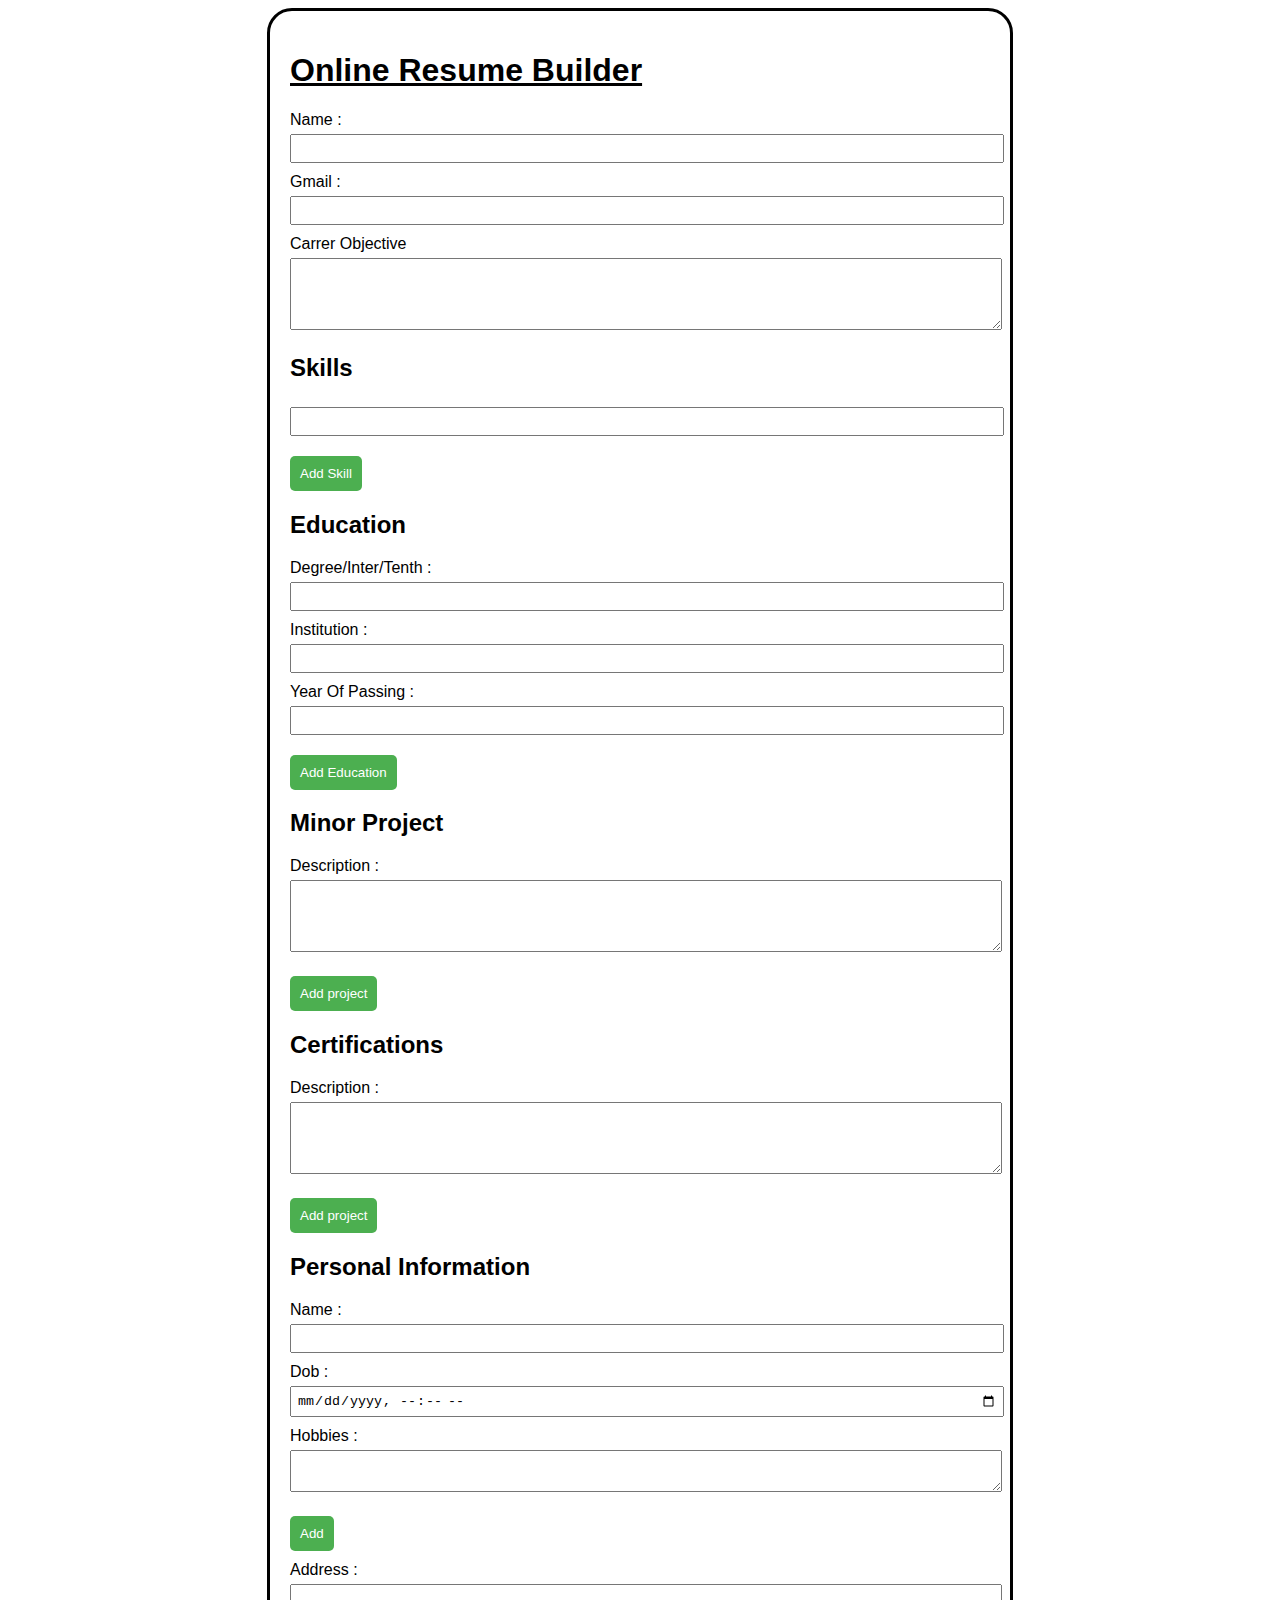
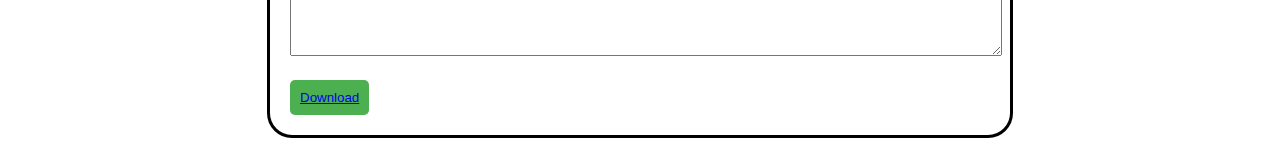
<file: index.html>
<!DOCTYPE html>
<html lang="en">
<head>
    <meta charset="UTF-8">
    <meta name="viewport" content="width=device-width, initial-scale=1.0">
    <title>Online Resume Builder</title>
    <link rel="stylesheet" href="./Online resume builder.css">
</head>
<body>
    <div class="container">
        <h1><u>Online Resume Builder</u></h1>
        <form id="resumeForm">
            <label for="name">Name :</label>
            <input type="text" id="name" name="name" required>
            <label for="contact">Gmail :</label>
            <input type="text" id="contact" name="contact" required>
            <label for="bio">Carrer Objective</label>
            <textarea id="bio" name="bio" rows="4" required></textarea>
            <h2>Skills</h2>
            <div id="skills">
                <input type="text" id="skill1" name="skill[]" required>
            </div>
            <button type="button" id="addSkill">Add Skill</button>
   
            <h2>Education</h2>
            <div id="education">
                <div class="education">
                    <label for="degree1">Degree/Inter/Tenth :</label>
                    <input type="text" id="degree1" name="degree[]" required>
                    <label for="institution1">Institution :</label>
                    <input type="text" id="institution1" name="institution[]" required>
                    <label for="dateRange1">Year Of Passing :</label>
                    <input type="text" id="dateRange1" name="dateRange[]" required>
                </div>
            </div>
            <button type="button" id="addEducation">Add Education</button>
            <h2>Minor Project</h2>
            <div id="skills">
                <label for="description1">Description :</label>
                    <textarea id="description1" name="description[]" rows="4" required></textarea>
            </div>
            <button type="button" id="addSkill">Add project</button>
            <h2>Certifications</h2>
            <div id="skills">
                <label for="description1">Description :</label>
                    <textarea id="description1" name="description[]" rows="4" required></textarea>
            </div>
            <button type="button" id="addSkill">Add project</button>
            
            <h2>Personal Information</h2>
            <div id="workExperience">
                <div class="workExperience">
                    <label for="jobTitle1">Name :</label>
                    <input type="text" id="jobTitle1" name="jobTitle[]" required>
                    <label for="company1">Dob :</label>
                    <input type="datetime-local">
                    <label for="description1">Hobbies :</label>
                    <textarea id="description1" name="description[]" rows="2" required></textarea>
                    <button type="button" id="addSkill">Add</button>
                    <div id="skills">
                        <label for="description1">Address :</label>
                            <textarea id="description1" name="description[]" rows="4" required></textarea>
                    </div>
                </div>
            </div>
           <button class="button">
                <a href="./orb.html">Download</a>
              </button>
        </form>
    </div>
</body>
</html>
</file>
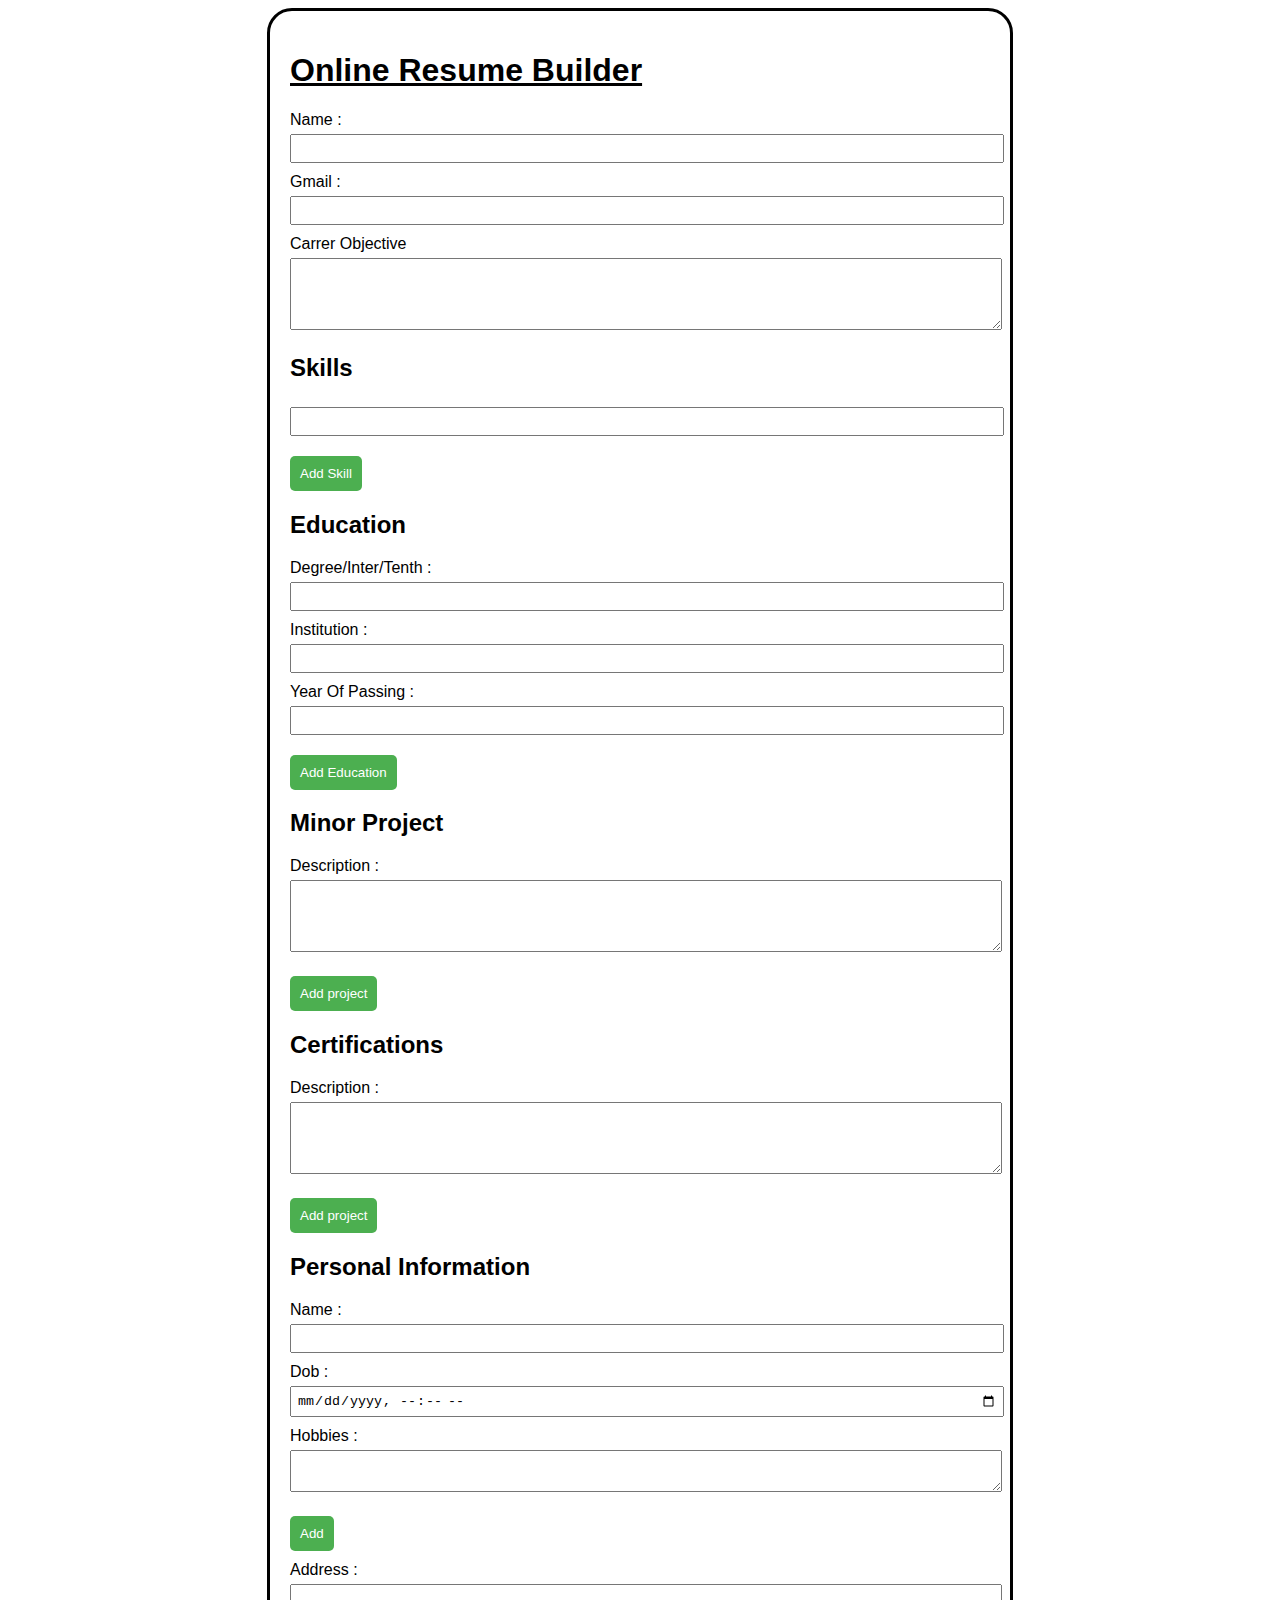
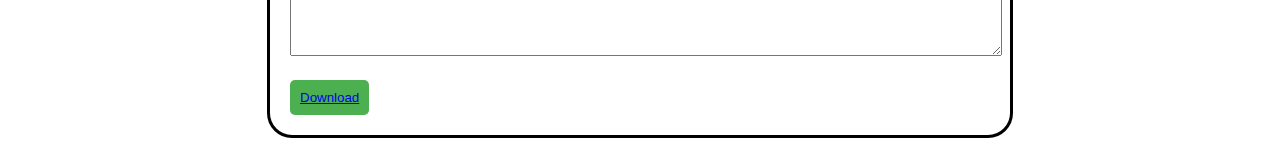
<file: Online resume builder.html>
<!DOCTYPE html>
<html lang="en">
<head>
    <meta charset="UTF-8">
    <meta name="viewport" content="width=device-width, initial-scale=1.0">
    <title>Online Resume Builder</title>
    <link rel="stylesheet" href="./Online resume builder.css">
</head>
<body>
    <div class="container">
        <h1><u>Online Resume Builder</u></h1>
        <form id="resumeForm">
            <label for="name">Name :</label>
            <input type="text" id="name" name="name" required>
            <label for="contact">Gmail :</label>
            <input type="text" id="contact" name="contact" required>
            <label for="bio">Carrer Objective</label>
            <textarea id="bio" name="bio" rows="4" required></textarea>
            <h2>Skills</h2>
            <div id="skills">
                <input type="text" id="skill1" name="skill[]" required>
            </div>
            <button type="button" id="addSkill">Add Skill</button>
   
            <h2>Education</h2>
            <div id="education">
                <div class="education">
                    <label for="degree1">Degree/Inter/Tenth :</label>
                    <input type="text" id="degree1" name="degree[]" required>
                    <label for="institution1">Institution :</label>
                    <input type="text" id="institution1" name="institution[]" required>
                    <label for="dateRange1">Year Of Passing :</label>
                    <input type="text" id="dateRange1" name="dateRange[]" required>
                </div>
            </div>
            <button type="button" id="addEducation">Add Education</button>
            <h2>Minor Project</h2>
            <div id="skills">
                <label for="description1">Description :</label>
                    <textarea id="description1" name="description[]" rows="4" required></textarea>
            </div>
            <button type="button" id="addSkill">Add project</button>
            <h2>Certifications</h2>
            <div id="skills">
                <label for="description1">Description :</label>
                    <textarea id="description1" name="description[]" rows="4" required></textarea>
            </div>
            <button type="button" id="addSkill">Add project</button>
            
            <h2>Personal Information</h2>
            <div id="workExperience">
                <div class="workExperience">
                    <label for="jobTitle1">Name :</label>
                    <input type="text" id="jobTitle1" name="jobTitle[]" required>
                    <label for="company1">Dob :</label>
                    <input type="datetime-local">
                    <label for="description1">Hobbies :</label>
                    <textarea id="description1" name="description[]" rows="2" required></textarea>
                    <button type="button" id="addSkill">Add</button>
                    <div id="skills">
                        <label for="description1">Address :</label>
                            <textarea id="description1" name="description[]" rows="4" required></textarea>
                    </div>
                </div>
            </div>
           <button class="button">
                <a href="./orb.html">Download</a>
              </button>
        </form>
    </div>
</body>
</html>
</file>
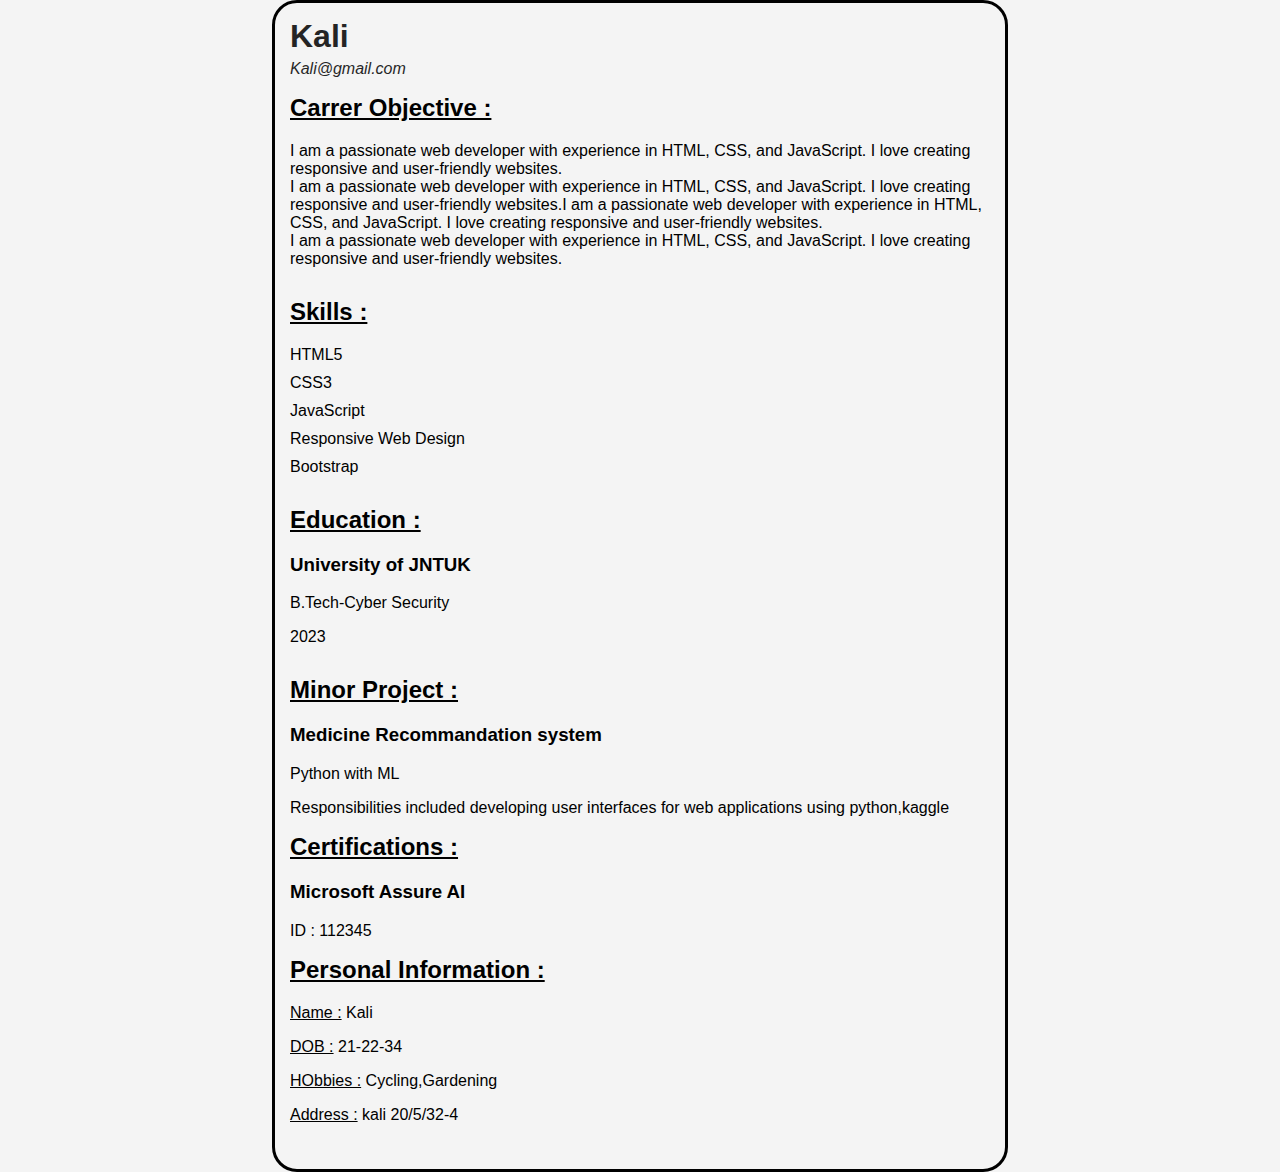
<file: orb.html>
<!DOCTYPE html>
<html lang="en">
<head>
    <meta charset="UTF-8">
    <meta name="viewport" content="width=device-width, initial-scale=1.0">
    <title>My Resume</title>
    <link rel="stylesheet" href="orb.css">
</head>
<body>
    <div class="container">
        <header>
            <h1>Kali</h1>
            <p>Kali@gmail.com</p>
        </header>

        <section id="about">
            <h2><u>Carrer Objective :</u></h2>
         
            <p>I am a passionate web developer with experience in HTML, CSS, and JavaScript. I love creating responsive and user-friendly websites.<br>I am a passionate web developer with experience in HTML, CSS, and JavaScript. I love creating responsive and user-friendly websites.I am a passionate web developer with experience in HTML, CSS, and JavaScript. I love creating responsive and user-friendly websites.<br>I am a passionate web developer with experience in HTML, CSS, and JavaScript. I love creating responsive and user-friendly websites.</p>
           
        </section>
        <section id="skills">
            <h2><u>Skills :</u></h2>
            <ul type="circle">
                <li>HTML5</li>
                <li>CSS3</li>
                <li>JavaScript</li>
                <li>Responsive Web Design</li>
                <li>Bootstrap</li>
            </ul>
        </section>
        
        <section id="education">
            <h2><u>Education :</u></h2>
            <ul>
                <li>
                    <h3>University of JNTUK</h3>
                    <p>B.Tech-Cyber Security</p>
                    <p>2023</p>
                </li>
            </ul>
        </section>
        
        <section id="experience">
            <h2><u>Minor Project :</u></h2>
            <ul>
                <li>
                    <h3>Medicine Recommandation system</h3>
                    <p>Python with ML</p>
                    <p>Responsibilities included developing user interfaces for web applications using python,kaggle</p>
                </li>
            </ul>
            <h2><u>Certifications :</u></h2>
            <ul>
                <li>
                    <h3>Microsoft Assure AI</h3>
                    <p>ID : 112345</p>
                </li>
            </ul>
            <h2><u>Personal Information :</u></h2>
            <ul>
                <li>
                    <p><u>Name :</u> Kali</p>
                    <p><u>DOB :</u> 21-22-34</p>
                    <p><u>HObbies :</u> Cycling,Gardening</p>
                    <p><u>Address :</u> kali 20/5/32-4</p>
                </li>
            </ul>
        </section>
    </div>
</body>
</html>
</file>
<file: Online resume builder.css>
body {
    font-family: Arial, sans-serif;
   
    
}
.container {
    max-width: 700px;
    margin: 0 auto;
    padding: 20px;
    border: 3px solid black;
    border-radius: 25px; 
}
label {
    display: block;
    margin-top: 10px;
}
input, textarea {
    width: 100%;
    padding: 5px;
    margin-top: 5px;
}
button {
    display: block;
    margin-top: 20px;
    padding: 10px;
    background-color: #4CAF50;
    color: white;
    border: none;
    border-radius: 5px;
    cursor: pointer;
}
#preview {
    margin-top: 30px;
    border: 1px solid #ccc;
    padding: 20px;
    background-color: #f9f9f9;
}
#preview h3 {
    margin-top: 0;
}
#preview p, #preview div {
    margin-bottom: 10px;
}
</file>
<file: orb.css>
body {
    font-family: Arial, sans-serif;
    margin: 0;
    padding: 0;
    background-color: #f4f4f4;
}
header {
    top:0;
    opacity: 0.85;
}
img{
    float:right;
    width: 130px;
    height: 150px;
}
.container {
    max-width: 700px;
    margin: 0 auto;
    padding: 15px;
    background-image: silver;
    border-radius: 25px;
    border: 3px solid black;
}

header h1 {
    margin: 0;
   
}

header p {
    margin-top: 5px;
    font-style: italic;
}

section {
    margin-bottom: 30px;
}

h2 {
    margin-top: 0;
}

ul {
    list-style: none;
    padding: 0;
}

li {
    margin-bottom: 10px;
}
</file>
